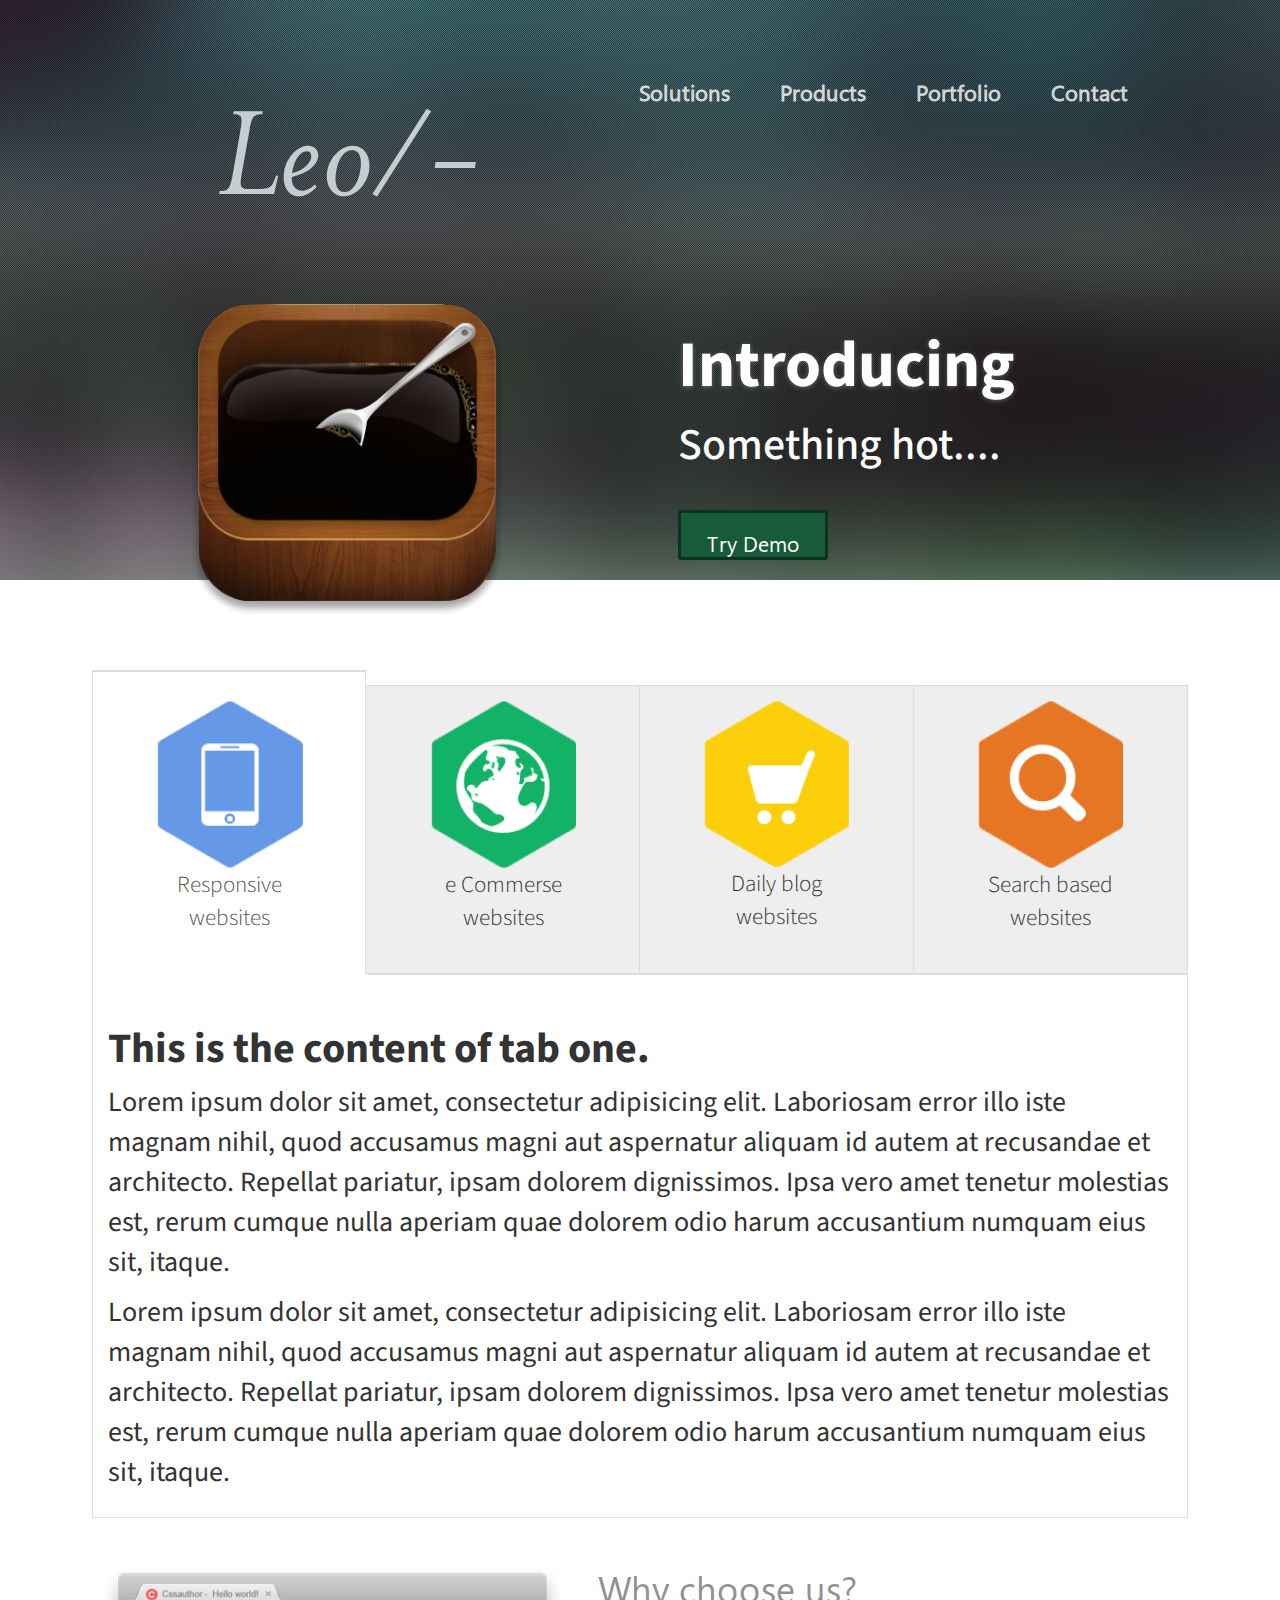
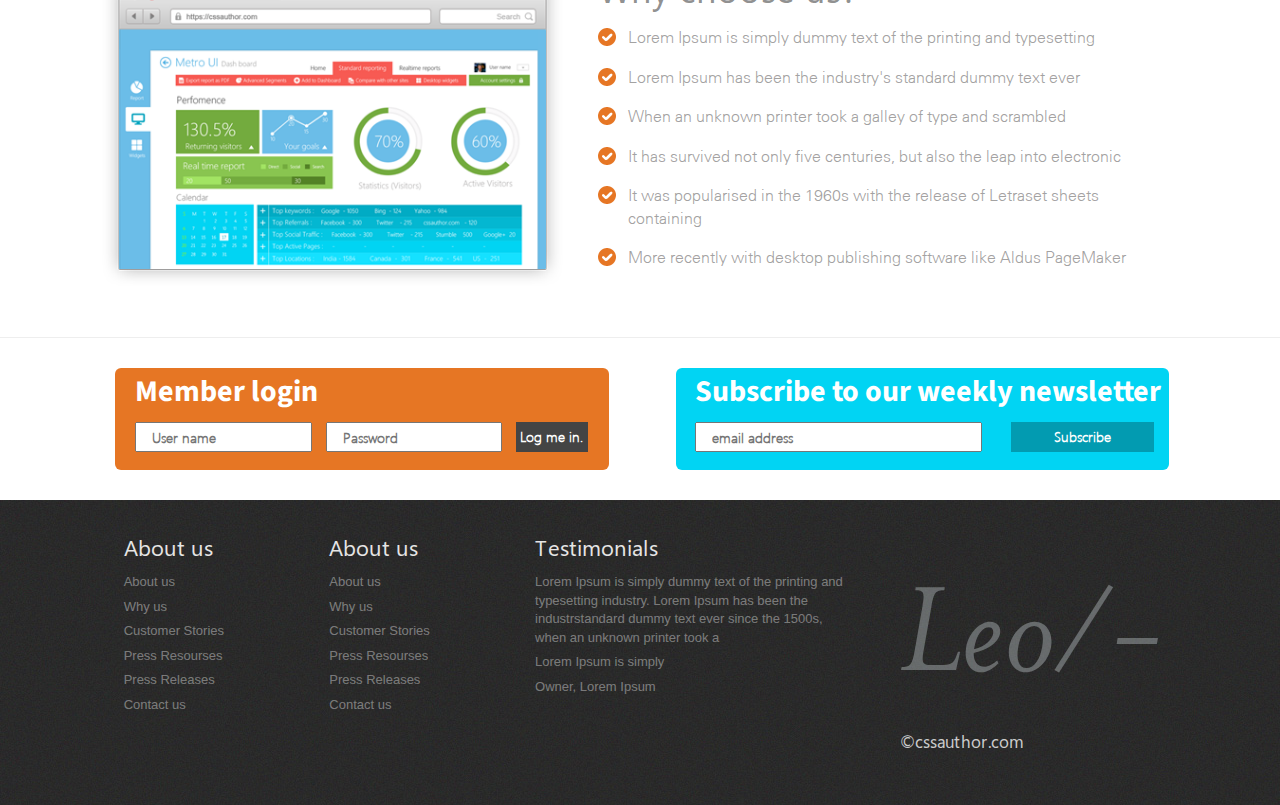
<file: index.html>
<!DOCTYPE html>
<html lang="en">
<head>
	<meta charset="UTF-8">
	<title>Homework</title>
	<link rel="stylesheet" href="css/style.css">
	<link rel="stylesheet" href="css/default.css">
	<script src="js/jquery.js" type="text/javascript"></script>
	<script src="js/mobilyslider.js" type="text/javascript"></script>
	<script src="js/init.js" type="text/javascript"></script>

	<link rel='stylesheet prefetch' href='https://maxcdn.bootstrapcdn.com/bootstrap/3.3.5/css/bootstrap.min.css'>
	<link rel='stylesheet prefetch' href='https://maxcdn.bootstrapcdn.com/font-awesome/4.7.0/css/font-awesome.min.css'>
	<link rel='stylesheet prefetch' href='https://fonts.googleapis.com/css?family=Source+Sans+Pro:400,200,300,700'>

	<link rel="stylesheet" href="css/tabs.css">
</head>
<body>
	<div class="main__wrapper">
		<div class="main__header">
			<div class="logo">Leo/-</div>
			<div class="menu__item">
				<ul class="menu__list" id="top-nav">
					<li class="menu__link"><a href="#">Solutions</a></li>
					<li class="menu__link"><a href="#">Products</a></li>
					<li class="menu__link"><a href="#">Portfolio</a></li>
					<li class="menu__link"><a href="#">Contact</a></li>
					<li class="menu__link" id="menu"><a href="#" class="menu__link-a">&#9776;</a></li>
				</ul>
			</div>
			<div class="header__slider">
				<div class="slider">
					<div class="sliderContent">
						<div class="item">
							<img src="img/cofree.png" alt="image" />
						</div>
						<div class="item">
							<img src="img/cofree.png" alt="image" />
						</div>
						<div class="item">
							<img src="img/cofree.png" alt="image" />
						</div>
					</div>
				</div>
				<div class="main__slide">
					
					<div class="header__text">
						<h1>Introducing</h1>
						<h2>Something hot....</h2>
						<button>Try Demo</button>						
					</div>
				</div>
			</div>
		</div>
		<div class="tabs">
			<div class="container"> 
				<section id="fancyTabWidget" class="tabs t-tabs">
					<ul class="nav nav-tabs fancyTabs" role="tablist">
						<li class="tab fancyTab active">
							<a id="tab0" href="#tabBody0" role="tab" aria-controls="tabBody0" aria-selected="true" data-toggle="tab" tabindex="0"><img src="img/Shape-10.png" alt="image"><span class="hidden-xs">Responsive <p>websites</p></span></a>
							<div class="whiteBlock"></div>
						</li>
						<li class="tab fancyTab">
							<a id="tab1" href="#tabBody1" role="tab" aria-controls="tabBody1" aria-selected="true" data-toggle="tab" tabindex="0"><img src="img/Shape-11.png" alt="image"><span class="hidden-xs">e Commerse <p>websites</p></span></a>
							<div class="whiteBlock"></div>
						</li>
						<li class="tab fancyTab">
							<a id="tab2" href="#tabBody2" role="tab" aria-controls="tabBody2" aria-selected="true" data-toggle="tab" tabindex="0"><img src="img/Shape-12.png" alt="image"><span class="hidden-xs">Daily blog <p>websites</p></span></a>
							<div class="whiteBlock"></div>
						</li>
						<li class="tab fancyTab">
							<a id="tab3" href="#tabBody3" role="tab" aria-controls="tabBody3" aria-selected="true" data-toggle="tab" tabindex="0"><img src="img/Shape-13.png" alt="image"><span class="hidden-xs">Search based <p>websites</p></span></a>
							<div class="whiteBlock"></div>
						</li> 
					</ul>
					<div id="myTabContent" class="tab-content fancyTabContent" aria-live="polite">
						<div class="tab-pane  fade active in" id="tabBody0" role="tabpanel" aria-labelledby="tab0" aria-hidden="false" tabindex="0">
							<div>
								<div class="row">
									<div class="col-md-12">
										<h2>This is the content of tab one.</h2>
										<p>Lorem ipsum dolor sit amet, consectetur adipisicing elit. Laboriosam error illo iste magnam nihil, quod accusamus magni aut aspernatur aliquam id autem at recusandae et architecto. Repellat pariatur, ipsam dolorem dignissimos. Ipsa vero amet tenetur molestias est, rerum cumque nulla aperiam quae dolorem odio harum accusantium numquam eius sit, itaque.</p>
										<p>Lorem ipsum dolor sit amet, consectetur adipisicing elit. Laboriosam error illo iste magnam nihil, quod accusamus magni aut aspernatur aliquam id autem at recusandae et architecto. Repellat pariatur, ipsam dolorem dignissimos. Ipsa vero amet tenetur molestias est, rerum cumque nulla aperiam quae dolorem odio harum accusantium numquam eius sit, itaque.</p>
									</div>
								</div>
							</div>
						</div>
						<div class="tab-pane  fade" id="tabBody1" role="tabpanel" aria-labelledby="tab1" aria-hidden="true" tabindex="0">
							<div class="row">								
								<div class="col-md-12">
									<h2>This is the content of tab two.</h2>
									<p>Lorem ipsum dolor sit amet, consectetur adipisicing elit. Dolores accusantium reprehenderit hic in placeat rerum molestias minima nesciunt provident, maiores voluptatum assumenda commodi optio voluptas mollitia eligendi modi, labore impedit sapiente. Voluptatem dolorum delectus odio fugit assumenda officia quod harum incidunt provident doloremque magni quis, reprehenderit corrupti animi ratione illo quidem accusamus vero cumque! Et.</p>
									<p>Lorem ipsum dolor sit amet, consectetur adipisicing elit. Dolores accusantium reprehenderit hic in placeat rerum molestias minima nesciunt provident, maiores voluptatum assumenda commodi optio voluptas mollitia eligendi modi, labore impedit sapiente. Voluptatem dolorum delectus odio fugit assumenda officia quod harum incidunt provident doloremque magni quis, reprehenderit corrupti animi ratione illo quidem accusamus vero cumque! Et.</p>
								</div>
							</div>
						</div>
						<div class="tab-pane  fade" id="tabBody2" role="tabpanel" aria-labelledby="tab2" aria-hidden="true" tabindex="0">
							<div class="row">
								<div class="col-md-12">
									<h2>This is the content of tab three.</h2>
									<p>Lorem ipsum dolor sit amet, consectetur adipisicing elit. Laudantium, dolore, ullam. Culpa, dolor, amet! Officiis enim facilis rerum! Unde quis temporibus hic ad sunt nulla ex deserunt magni enim id dolorum possimus tempore nemo dicta accusamus eligendi soluta voluptate earum, velit perspiciatis repudiandae? Recusandae minus et necessitatibus placeat voluptate laborum animi, atque! Facilis cum officia incidunt consequuntur, in et aliquid.</p>
									<p>Lorem ipsum dolor sit amet, consectetur adipisicing elit. Laudantium, dolore, ullam. Culpa, dolor, amet! Officiis enim facilis rerum! Unde quis temporibus hic ad sunt nulla ex deserunt magni enim id dolorum possimus tempore nemo dicta accusamus eligendi soluta voluptate earum, velit perspiciatis repudiandae? Recusandae minus et necessitatibus placeat voluptate laborum animi, atque! Facilis cum officia incidunt consequuntur, in et aliquid.</p>
								</div>
							</div>
						</div>
						<div class="tab-pane  fade" id="tabBody3" role="tabpanel" aria-labelledby="tab3" aria-hidden="true" tabindex="0">
							<div class="row">
								<div class="col-md-12">
									<h2>This is the content of tab four.</h2>
									<p>Lorem ipsum dolor sit amet, consectetur adipisicing elit. Beatae voluptatem quidem nesciunt eius tenetur quibusdam optio officia hic nisi animi fugiat tempore dolores, facere expedita eaque aspernatur magnam quos est, autem blanditiis harum odio molestiae! Asperiores iure expedita fugit error, in nam praesentium odio maiores laboriosam doloremque quis perspiciatis quasi iste ex nostrum vitae, assumenda harum nesciunt corporis architecto. Aut deserunt similique in labore libero.</p>
									<p>Lorem ipsum dolor sit amet, consectetur adipisicing elit. Beatae voluptatem quidem nesciunt eius tenetur quibusdam optio officia hic nisi animi fugiat tempore dolores, facere expedita eaque aspernatur magnam quos est, autem blanditiis harum odio molestiae! Asperiores iure expedita fugit error, in nam praesentium odio maiores laboriosam doloremque quis perspiciatis quasi iste ex nostrum vitae, assumenda harum nesciunt corporis architecto. Aut deserunt similique in labore libero.</p>
								</div>
							</div>
						</div>
						<div class="tab-pane  fade" id="tabBody4" role="tabpanel" aria-labelledby="tab4" aria-hidden="true" tabindex="0">
							<div class="row">
								<div class="col-md-12">
									<h2>This is the content of tab five.</h2>
									<p>This field is a rich HTML field with a content editor like others used in Sitefinity. It accepts images, video, tables, text, etc. Street art polaroid microdosing la croix taxidermy. Jean shorts kinfolk distillery lumbersexual pinterest XOXO semiotics. Tilde meggings asymmetrical literally pork belly, heirloom food truck YOLO. Meh echo park lyft typewriter. </p>
								</div>
							</div>
						</div>
						<div class="tab-pane  fade" id="tabBody5" role="tabpanel" aria-labelledby="tab5" aria-hidden="true" tabindex="0">
							<div class="row">
								<div class="col-md-12">
									<h2>This is the content of tab six.</h2>
									<p>This field is a rich HTML field with a content editor like others used in Sitefinity. It accepts images, video, tables, text, etc. Street art polaroid microdosing la croix taxidermy. Jean shorts kinfolk distillery lumbersexual pinterest XOXO semiotics. Tilde meggings asymmetrical literally pork belly, heirloom food truck YOLO. Meh echo park lyft typewriter. </p>
								</div>
							</div>
						</div>
					</div>
				</section>
			</div>
		</div>
		<div class="section__choose">
			<div class="block__choose">
				<div class="img__choose"><img src="img/Layer-38.png" alt="Layer-38.png"></div>
				<div class="text__choose">
					<h1>Why choose us?</h1>
					<ul>
						<li>Lorem Ipsum is simply dummy text of the printing and typesetting</li>
						<li>Lorem Ipsum has been the industry's standard dummy text ever</li>
						<li>When an unknown printer took a galley of type and scrambled</li>
						<li>It has survived not only five centuries, but also the leap into electronic </li>
						<li>It was popularised in the 1960s with the release of Letraset sheets containing</li>
						<li>More recently with desktop publishing software like Aldus PageMaker </li>
					</ul>
				</div>
			</div>
		</div>
		<hr>
		<div class="section__forms">
			<div class="block__forms">
				<form class="member__login">
					<h1>Member login</h1>
					<input type="login" placeholder="User name">
					<input type="password" placeholder="Password">
					<input type="button" value="Log me in.">
				</form>
				<form class="subscribe__our">
					<h1>Subscribe to our weekly newsletter</h1>
					<input type="email" placeholder="email address">
					<input type="button" value="Subscribe">
				</form>
			</div>
		</div>
		<div class="main__footer">
			<ul>
				<li>About us
					<ul>
						<li>About us</li>
						<li>Why us</li>
						<li>Customer Stories</li>
						<li>Press Resourses</li>
						<li>Press Releases</li>
						<li>Contact us</li>
					</ul>
				</li>
				<li>About us
					<ul>
						<li>About us</li>
						<li>Why us</li>
						<li>Customer Stories</li>
						<li>Press Resourses</li>
						<li>Press Releases</li>
						<li>Contact us</li>
					</ul>
				</li>
				<li>Testimonials
					<ul>
						<li>Lorem Ipsum is simply dummy text of the printing and typesetting industry. Lorem Ipsum has been the industrstandard dummy text ever since the 1500s, when an unknown printer took a </li>
						<li>Lorem Ipsum is simply</li>
						<li>Owner, Lorem Ipsum</li>
					</ul>
				</li>
				<li><div class="logo logo__footer">Leo/-</div><p>&copy;cssauthor.com</p></li>
			</ul>							
		</div>
	</div>

	
	<script src='http://cdnjs.cloudflare.com/ajax/libs/jquery/2.1.3/jquery.min.js'></script>
	<script src='https://maxcdn.bootstrapcdn.com/bootstrap/3.3.7/js/bootstrap.min.js'></script>
	<script src="js/index.js"></script>
	<script>		
		menu.onclick = function topDownMenu(){
			var x = document.getElementById('top-nav');
			if (x.className === 'menu__list'){
				x.className += ' responsive'; 
			} 
			else {
				x.className = 'menu__list';
			}
		}
	</script>	
	<script>
		document.write('<script src="http://' + (location.host || 'localhost').split(':')[0] + ':35729/livereload.js?snipver=1"></' + 'script>')
	</script>
</body>
</html>
</file>
<file: css/style.css>
@font-face {
    font-family: 'MrsEaves';

    src: url('../fonts/MrsEaves Italic.otf');
}
@font-face {
    font-family: 'Segoeui';

    src: url('../fonts/segoeui.ttf');
}
@font-face {
    font-family: 'Segoeuib';

    src: url('../fonts/segoeuib.ttf');
}
@font-face {
    font-family: 'Segoeuii';

    src: url('../fonts/segoeuii.ttf');
}
@font-face {
    font-family: 'Segoeuil';

    src: url('../fonts/segoeuil.ttf');
}
@font-face {
    font-family: 'Segoeuiz';

    src: url('../fonts/segoeuiz.ttf');
}
@font-face {
    font-family: 'SegoeWPN';

    src: url('../fonts/SegoeWPN.ttf');
}
@font-face {
    font-family: 'Seguisb';

    src: url('../fonts/seguisb.ttf');
}
@font-face {
    font-family: 'Seguisym';

    src: url('../fonts/seguisym.ttf');
}
@font-face {
    font-family: 'Tahoma';

    src: url('../fonts/tahoma.ttf');
}
@font-face {
    font-family: 'Tahomabd';

    src: url('../fonts/tahomabd.ttf');
}
@font-face {
    font-family: 'Univers';

    src: url('../fonts/Univers CE 45 Light.ttf');
}
@font-face {
    font-family: 'UniversCE';

    src: url('../fonts/UniversCE-LightOblique.ttf');
}

* {
    margin: 0;
    padding: 0;

    list-style: none;

    text-decoration: none;
}
body {
    width: 100%;
    min-width: 320px;
}
.main__wrapper {
    width: 100%;
}
/*start styles header*/
.main__header {
    width: 100%;

    background: url('../img/bg.jpg') no-repeat;
    -webkit-background-size: 100% 95%;
            background-size: 100% 95%;
}
/*start styles logo and top menu*/
.logo,
.menu__item {
    display: inline-block;

    -webkit-box-sizing: border-box;
            box-sizing: all;
    margin-top: 56px;
    margin-left: 17%;

    vertical-align: top;
}
.logo {
    font-family: MrsEaves;
    font-size: 138px;

    color: #c4cdd0;
}
.menu__list {
    width: 100%;
}
.menu__link {
    display: inline-block;

    margin: 0 29px;
    padding-top: 4%;
}
.menu__link:last-child {
    display: none;
}
.menu__link:hover {
    border-bottom: 3px solid orange;
}
.menu__link a {
    font-family: SegoeWPN;
    font-size: 33px;
    font-weight: bold;

    color: rgba(255, 255, 255, .8);
}
/*end styles logo and top menu*/
/*start styles slider*/


.header__text {
    font-family: SegoeWPN;
    line-height: 60px;

    margin-top: 4%;
    margin-bottom: 3%;
    margin-left: 45%;

    text-shadow: 0 1px 5px rgba(250, 250, 250, .3);
}
.header__text h1 {
    font-size: 65px;
    font-weight: bold;

    color: #fff;
}
.header__text h2 {
    font-size: 44px;
    font-weight: bold;

    color: #fff;
}
.header__text button {
    font-size: 1.5em;

    width: 150px;
    height: 50px;
    margin-top: 30px;
    margin-bottom: 50px;

    cursor: pointer;

    color: #fff;
    border: 3px solid rgba(0, 0, 0, .45);
    -webkit-border-radius: 3px;
            border-radius: 3px;
    background: #175b3b;
}
.header__text button:hover {
    font-weight: bold;

    -webkit-transition: all .3s linear;
         -o-transition: all .3s linear;
            transition: all .3s linear;

    color: #000;
    background: #825b3b;
    text-shadow: 0 0 10px #825b0b;
}
/*end styles slider*/
/*end styles header*/

/*start styles tabs*/
.tabs {
    max-width: 96%;
    margin: 2% auto;
    padding: 0;
}
/*end styles tabs*/


/*start styles section__choose*/
.section__choose {
    width: 100%;
}
.block__choose {
    width: 90%;
    margin: 0 auto 3% 8%;
}
.img__choose,
.text__choose {
    display: inline-block;

    margin-right: -4px;

    vertical-align: top;
}
.img__choose {
    width: 45%;
    max-width: 40%;
}
.img__choose img {
    display: block;

    width: 100%;
    margin: 0 auto;
}
.img__choose img:hover {
    -webkit-filter: sepia(.4);
            filter: sepia(.4);
}
.text__choose {
    font-size: 20px;

    width: 55%;
}
.text__choose h1 {
    font-family: 'SegoeWPN';
    font-size: 3em;
    font-weight: 100;

    margin-top: 40px;

    color: rgba(79, 79, 79, .64);
}
.text__choose ul {
    margin-top: 20px;
}
.text__choose ul li {
    font-family: 'Univers';
    font-size: 1.3em;

    margin-top: 2%;
    padding-left: 30px;

    color: rgba(138, 136, 136, .8);
    background: url(../img/marker.png) no-repeat;
    background-position: 0 4px;
}
.text__choose ul li:hover {
    cursor: pointer;

    text-shadow: 1px 1px 3px rgba(250, 0, 0, .5);
}
/*end styles section__choose*/
hr {
    color: rgba(0, 0, 0, .4);
}
/*start styles section__forms*/
.section__forms {
    width: 100%;
}
.block__forms {
    width: 82%;
    margin: 30px auto;
}
.block__forms > form {
    font-family: 'Segoeuil';

    display: inline-block;

    width: 47%;
    margin-right: -4px;
    padding-bottom: 1%;

    vertical-align: top;

    color: #fff;
    -webkit-border-radius: 6px;
            border-radius: 6px;
}
.block__forms > form:hover {
    -webkit-box-shadow: 0 0 3px #000;
            box-shadow: 0 0 3px #000;

    -webkit-filter: brightness(1.1);
            filter: brightness(1.1);
}
.block__forms > form h1,
.block__forms > form input {
    margin: 7px 1%;
}
.block__forms form input[type='email'],
.block__forms form input[type='login'],
.block__forms form input[type='password'] {
    -webkit-box-sizing: border-box;
            box-sizing: border-box;
    padding-left: 15px;
}
.block__forms > form h1 {
    font-size: 30px;
}
.member__login {
    padding-left: 15px;

    background: #e67624;
}
.member__login input[type='button'] {
    width: 15%;
    margin-right: 3%;

    color: #fff;
    border: 0;
    background: #444;
}
.member__login input,
.subscribe__our input {
    font-weight: bold;

    width: 37%;
    height: 30px;

    cursor: pointer;
    vertical-align: middle;
}
.subscribe__our {
    float: right;

    padding-left: 15px;

    background: #01d4f3;
}
.subscribe__our input[type='email'] {
    width: 60%;
}
.subscribe__our input[type='button'] {
    float: right;

    width: 30%;
    margin-right: 3%;

    color: #fff;
    border: 0;
    background: #029bb1;
}
.block__forms input[type='button']:active {
    background: rgb(250, 0, 0);
    -webkit-box-shadow: inset 0 0 30px #000;
            box-shadow: inset 0 0 30px #000;
}
.block__forms input:focus {
    color: #000;
    border: 0;
    background: rgba(230, 230, 230, .6);
}
/*end styles section__forms*/
/*start styles footer*/
.main__footer {
    width: 100%;

    color: #e6e5e5;
    background: url(../img/bg-footer.jpg);
}
.main__footer > ul {
    display: inline-block;

    width: 83%;
    margin-left: 8%;
}
.logo__footer {
    margin: 0;
    padding: 0;

    opacity: .4;
}
.main__footer > ul > li {
    font-family: 'SegoeWPN';
    font-size: 22px;

    display: inline-block;

    width: 15%;
    margin: 3% 2%;

    vertical-align: top;
}
.main__footer > ul > li:nth-child(3) {
    font-family: 'SegoeWPN';
    font-size: 22px;

    display: inline-block;

    width: 30%;
    margin: 3% 2%;

    vertical-align: top;
}
.main__footer > ul > li:last-child ul li:first-child {
    line-height: 1.6em;
}
.main__footer > ul > li:last-child ul li:nth-child(2),
.main__footer > ul > li:last-child ul li:nth-child(3) {
    font-weight: bold ;

    color: #fff;
}
.main__footer  p {
    font-size: .77em;

    color: rgba(250, 250, 250, .8);
}
.main__footer  li ul {
    font-family: 'Arial';
    font-size: 13px;

    margin-top: 10px;

    color: rgba(255, 255, 255, .4);
}
.main__footer  li ul li {
    margin-top: 6px;
}
.main__footer ul li li:hover {
    cursor: pointer;

    text-shadow: 0 0 3px #fff;
}
/*end styles footer*/


@media (min-width: 1573px) and (max-width: 1732px) {
    /*start styles header*/
    /*start styles logo and top menu*/
    .menu__item {
        margin-left: 14%;
    }
    .menu__link {
        display: inline-block;

        margin: 0 20px;
        padding-top: 4%;
    }
    /*end styles logo and top menu*/
    /*start styles slider*/
    
    /*end styles slider*/
    /*end styles header*/
    /*start styles section__choose*/
    .block__choose {
        margin: 0 auto 0 8%;
    }
    .text__choose {
        font-size: 20px;
    }
    .text__choose h1 {
        font-size: 3em;

        margin-top: 20px;
    }
    .text__choose ul li {
        font-size: 1.2em;
    }
    /*end styles section__choose*/
}

@media (min-width: 1486px) and (max-width: 1572px) {
    /*start styles header*/
    /*start styles logo and top menu*/
    .menu__item {
        margin-left: 12%;
    }
    .menu__link {
        display: inline-block;

        margin: 0 20px;
        padding-top: 4%;
    }
    .menu__link a {
        font-size: 27px;
    }
    /*end styles logo and top menu*/
    /*start styles slider*/

    /*end styles slider*/
    /*end styles header*/
    /*start styles section__choose*/
    .block__choose {
        margin: 0 auto 0 8%;
    }
    .text__choose {
        font-size: 15px;
    }
    .text__choose h1 {
        font-size: 3em;

        margin-top: 20px;
    }
    .text__choose ul li {
        font-size: 1.5em;

        background-position: 0 2px;
    }
    /*end styles section__choose*/
}

@media (min-width: 1340px) and (max-width: 1485px) {
    /*start styles header*/
    /*start styles logo and top menu*/
    .logo {
        font-size: 118px;
    }
    .menu__item {
        margin-left: 10%;
    }
    .menu__link a {
        font-size: 22px;
    }
    /*end styles logo and top menu*/
    /*start styles slider*/

    /*end styles slider*/
    /*end styles header*/
    /*start styles section__choose*/
    .block__choose {
        margin: 0 auto 0 8%;
    }
    .text__choose {
        font-size: 15px;
    }
    .text__choose h1 {
        font-size: 3em;

        margin-top: 20px;
    }
    .text__choose ul li {
        font-size: 1.3em;

        background-position: 0 0;
    }
    /*end styles section__choose*/
}

@media (min-width: 1240px) and (max-width: 1339px) {
    /*start styles header*/
    /*start styles logo and top menu*/
    .menu__item {
        margin-left: 10%;
    }
    .menu__link {
        margin: 0 23px;
    }
    .menu__link a {
        font-size: 22px;
    }
    /*end styles logo and top menu*/
    /*start styles slider*/
    .header__text {
        margin-left: 53%;
    }
    .header__text h2 {
        font-weight: 500;

        text-shadow: 0 1px 5px rgba(50, 50, 50, .3);
    }
    /*end styles slider*/
    /*end styles header*/
    /*start styles section__choose*/
    .block__choose {
        margin: 0 auto 4% 8%;
    }
    .text__choose {
        font-size: 12px;

        width: 50%;
        margin-left: 3%;
    }
    .text__choose h1 {
        margin-top: .5%;
    }
    .text__choose ul li {
        margin-top: 3%;

        background-position: 0 0;
    }
    /*end styles section__choose*/
}

@media screen and (max-width: 1239px) {
    /*start styles header*/
    /*start styles logo and top menu*/
    .menu__header {
        position: relative;
    }
    .menu__item {
        width: 100%;
        margin: 0;
        padding: 0;
    }
    .responsive {
        height: 260px;
    }
    .menu__link:last-child {
        position: absolute;
        top: 5%;
        right: 10%;

        display: block;
    }
    .menu__link:not(:last-child) {
        display: none;
    }
    .responsive .menu__link:not(:last-child) {
        display: block;

        width: 40%;
        margin: 0 auto;
        padding: 1%;

        -webkit-transition: all .7s;
             -o-transition: all .7s;
                transition: all .7s;
        text-align: center;

        border-bottom: 0;
        background: rgba(40, 40, 40, .3);
    }
    .responsive .menu__link:nth-child(1) {
        -webkit-border-top-left-radius: 30px;
                border-top-left-radius: 30px;
        -webkit-border-top-right-radius: 30px;
                border-top-right-radius: 30px;
    }
    .responsive .menu__link:nth-child(4) {
        -webkit-border-bottom-right-radius: 30px;
                border-bottom-right-radius: 30px;
        -webkit-border-bottom-left-radius: 30px;
                border-bottom-left-radius: 30px;
    }
    .responsive .menu__link:not(:last-child):hover {
        background: rgba(40, 0, 20, .5);
        -webkit-box-shadow: inset 0 0 20px rgba(140, 200, 200, .7),
        0 0 10px rgba(140, 200, 200, .7);
                box-shadow: inset 0 0 20px rgba(140, 200, 200, .7),
        0 0 10px rgba(140, 200, 200, .7);
    }
    .responsive .menu__link:hover a {
        font-size: 2.4em;

        -webkit-transition: all .4s;
             -o-transition: all .4s;
                transition: all .4s;
    }
    /*end styles logo and top menu*/
    /*start styles slider*/
    .header__text {
        margin-left: 55%;

        text-shadow: 0 1px 5px rgba(250, 250, 250, .3);
    }
    .header__text h1 {
        font-size: 45px;
    }
    .header__text h2 {
        font-size: 30px;
    }
    .header__text button {
        font-size: 1.5em;

        width: 150px;
        height: 50px;
        margin-top: 30px;
        margin-bottom: 50px;
    }
    /*end styles slider*/
    /*end styles header*/

    /*start styles section__choose*/
    .block__choose {
        margin: 0 auto 4% 8%;
    }
    .text__choose {
        font-size: 12px;

        width: 50%;
        margin-left: 3%;
    }
    .text__choose h1 {
        margin-top: .5%;
    }
    .text__choose ul li {
        margin-top: 3%;

        background-position: 0 0;
    }
    /*end styles section__choose*/
    /*start styles section__forms*/
    .block__forms form {
        display: block;
        float: none;

        width: 90%;
        margin: 2% auto;
        padding: 0;

        -webkit-box-shadow: 0 0 15px rgba(90, 90, 90, .8), inset 1px 0 10px rgba(50, 50, 50, .4);
                box-shadow: 0 0 15px rgba(90, 90, 90, .8), inset 1px 0 10px rgba(50, 50, 50, .4);
    }
    .block__forms > form h1,
    .block__forms > form input {
        display: block;
        float: none;

        width: 90%;
        margin: 2% auto;
        padding: 0;

        -webkit-border-radius: 5px;
                border-radius: 5px;
    }
    .block__forms > form h1 {
        color: rgba(0, 0, 0, .5);
        text-shadow: 0 1px 4px white;
    }
    .subscribe__our input[type='email'] {
        width: 90%;
    }
    .subscribe__our input[type='button'] {
        float: none;

        width: 30%;
        margin-right: 3%;

        color: #fff;
        border: 0;
        background: #029bb1;
    }
    .subscribe__our input[type='button'],
    .member__login input[type='button'] {
        float: none;

        width: 30%;
        margin-right: 0;

        color: #fff;
        border: 0;
        background: #707070;
    }
    .subscribe__our input[type='button']:hover,
    .member__login input[type='button']:hover {
        background: rgba(0, 120, 0, .8);
    }
    /*end styles section__forms*/
}
@media screen and (max-width: 1150px) {
    .block__choose {
        width: 100%;
        margin: 0 0 5%;
    }
    .img__choose {
        display: none;
    }
    .text__choose {
        font-size: 1.1em;

        display: block;

        width: 80%;
        margin: 0 auto;
    }
}
@media screen and (max-width: 920px) {
    /*start styles footer*/
    .main__footer > ul {
        display: block;

        width: 30%;
        margin: 2% auto 0;
    }
    .main__footer > ul > li {
        display: block;

        width: 100%;
        margin: 3% 2% 0;

        text-align: center;
    }
    .main__footer > ul > li:nth-child(3) {
        display: block;

        width: 100%;
        margin: 3% 2% 0;
    }
    .logo__footer {
        font-size: 5em;
    }
    .main__footer > ul > li:not(:last-child) {
        overflow: hidden;

        height: 30px;

        -webkit-transition: all .3s linear .7s;
             -o-transition: all .3s linear .7s;
                transition: all .3s linear .7s;
    }
    .main__footer > ul > li:not(:last-child) ul {
        -webkit-transition: all .8s linear .1s;
             -o-transition: all .8s linear .1s;
                transition: all .8s linear .1s;

        opacity: 0;
    }
    .main__footer > ul > li:not(:last-child):hover {
        overflow: visible;

        height: 100%;

        cursor: pointer;
        -webkit-transition: all .5s linear .1s;
             -o-transition: all .5s linear .1s;
                transition: all .5s linear .1s;
    }
    .main__footer > ul > li:not(:last-child):hover ul {
        -webkit-transition: all .8s linear .1s;
             -o-transition: all .8s linear .1s;
                transition: all .8s linear .1s;

        opacity: 1;
    }
    /*end styles footer*/
}
@media screen and (max-width: 699px) {
    /*start styles slider*/
    .header__text {
        display: block;

        text-shadow: 0 1px 5px rgba(250, 250, 250, .3);
    }
    .header__text h1 {
        font-size: 25px;
        font-weight: bold;

        color: #fff;
    }
    .header__text h2 {
        font-size: 44px;
        font-weight: bold;

        color: #fff;
    }
    .header__text button {
        font-size: 1.5em;

        width: 150px;
        height: 50px;
        margin-top: 30px;
        margin-bottom: 50px;

        cursor: pointer;

        color: #fff;
        border: 3px solid rgba(0, 0, 0, .45);
        -webkit-border-radius: 3px;
                border-radius: 3px;
        background: #175b3b;
    }
    .header__text button:hover {
        font-weight: bold;

        -webkit-transition: all .3s linear;
             -o-transition: all .3s linear;
                transition: all .3s linear;

        color: #000;
        background: #825b3b;
        text-shadow: 0 0 10px #825b0b;
    }
    /*end styles slider*/
}
@media screen and (max-width: 440px) {
    /*start styles header*/
    /*start styles logo and top menu*/
    .menu__header {
        position: relative;
    }
    .menu__item {
        width: 100%;
        margin: 10% auto 0;
        padding: 0;
    }
    .responsive {
        height: 260px;
    }
    .menu__link:last-child {
        position: absolute;
        top: 170px;
        right: 40%;

        display: block;
    }
    .menu__link:not(:last-child) {
        display: none;
    }
    .responsive .menu__link:not(:last-child) {
        display: block;

        width: 40%;
        margin: 0 auto;
        padding: 1%;

        -webkit-transition: all .7s;
             -o-transition: all .7s;
                transition: all .7s;
        text-align: center;

        border-bottom: 0;
        background: rgba(40, 40, 40, .3);
    }
    .responsive .menu__link:nth-child(1) {
        -webkit-border-top-left-radius: 30px;
                border-top-left-radius: 30px;
        -webkit-border-top-right-radius: 30px;
                border-top-right-radius: 30px;
    }
    .responsive .menu__link:nth-child(4) {
        -webkit-border-bottom-right-radius: 30px;
                border-bottom-right-radius: 30px;
        -webkit-border-bottom-left-radius: 30px;
                border-bottom-left-radius: 30px;
    }
    .responsive .menu__link:not(:last-child):hover {
        background: rgba(40, 0, 20, .5);
        -webkit-box-shadow: inset 0 0 20px rgba(140, 200, 200, .7),
        0 0 10px rgba(140, 200, 200, .7);
                box-shadow: inset 0 0 20px rgba(140, 200, 200, .7),
        0 0 10px rgba(140, 200, 200, .7);
    }
    .responsive .menu__link:hover a {
        font-size: 2.4em;

        -webkit-transition: all .4s;
             -o-transition: all .4s;
                transition: all .4s;
    }
    /*end styles logo and top menu*/
    /*start styles slider*/
    .header__text {
        display: inline-block;

        text-shadow: 0 1px 5px rgba(250, 250, 250, .3);
    }
    .header__text h1 {
        font-size: 45px;
    }
    .header__text h2 {
        font-size: 30px;
    }
    .header__text button {
        font-size: 1.5em;

        width: 150px;
        height: 50px;
        margin-top: 30px;
        margin-bottom: 50px;
    }
    /*end styles slider*/
    /*end styles header*/

    /*start styles section__choose*/
    .block__choose {
        margin: 0 auto 4% 8%;
    }
    .text__choose {
        font-size: 12px;

        width: 80%;
        margin-left: 3%;
    }
    .text__choose h1 {
        margin-top: .5%;
    }
    .text__choose ul li {
        margin-top: 3%;

        background-position: 0 0;
    }
    /*end styles section__choose*/
    /*start styles section__forms*/
    .block__forms form {
        display: block;
        float: none;

        width: 90%;
        margin: 2% auto;
        padding: 0;

        -webkit-box-shadow: 0 0 15px rgba(90, 90, 90, .8), inset 1px 0 10px rgba(50, 50, 50, .4);
                box-shadow: 0 0 15px rgba(90, 90, 90, .8), inset 1px 0 10px rgba(50, 50, 50, .4);
    }
    .block__forms > form h1,
    .block__forms > form input {
        display: block;
        float: none;

        width: 90%;
        margin: 2% auto;
        padding: 0;

        -webkit-border-radius: 5px;
                border-radius: 5px;
    }
    .block__forms > form h1 {
        color: rgba(0, 0, 0, .5);
        text-shadow: 0 1px 4px white;
    }
    .subscribe__our input[type='email'] {
        width: 90%;
    }
    .subscribe__our input[type='button'] {
        float: none;

        width: 30%;
        margin-right: 3%;

        color: #fff;
        border: 0;
        background: #029bb1;
    }
    .subscribe__our input[type='button'],
    .member__login input[type='button'] {
        float: none;

        width: 30%;
        margin-right: 0;

        color: #fff;
        border: 0;
        background: #707070;
    }
    .subscribe__our input[type='button']:hover,
    .member__login input[type='button']:hover {
        background: rgba(0, 120, 0, .8);
    }
    /*end styles section__forms*/
}}
</file>
<file: css/default.css>
.slider {
    position: relative;

    float: left;

    width: 100%;
    padding-bottom: 26px;
}

.sliderContent {
    position: relative;

    width: 35%;
    margin-left: 15%;
}
.sliderContent img {
    width: 90%;
}
.sliderArrows {
    display: block;
}
.sliderArrows a {
    position: absolute;
    z-index: 50;
    top: 50%;

    display: block;

    width: 50px;
    height: 50px;

    text-indent: -9999px;

    outline: none;
}

.prev {
    left: 15px;

    background: url(../img/left-arrow.png) no-repeat;
}

.next {
    right: 15px;

    background: url(../img/right-arrow.png) no-repeat;
}

.sliderContent .item {
    position: absolute;
    top: 30%;
}
.sliderBullets {
    display: none;
}

.sliderContent a {
    outline: none;
}

a {
    color: #999;
}

a img {
    border: none;
}
</file>
<file: css/tabs.css>
.container {
  margin-top:10px;
}

h1, h2, h3, h4, h5, h6 {
  font-family: 'Source Sans Pro';
  font-weight: 700;
  font-size: 3em;
}
.row p {
  font-family: 'Source Sans Pro';
  font-weight: 400;
  font-size: 2em;
}
a img {
  width: 60%;
}
a span {
  display: block;
}

.fancyTab {
  text-align: center;
  padding:15px 0;
  background-color: #eee;
  -webkit-box-shadow: 0 0 0 1px #ddd;
          box-shadow: 0 0 0 1px #ddd;
  top:15px; 
  -webkit-transition: top .2s;  
  -o-transition: top .2s; 
  transition: top .2s;
}

.fancyTab.active {
  top:0;
  -webkit-transition:top .2s;
  -o-transition:top .2s;
  transition:top .2s;
}

.whiteBlock {
  display:none;
}

.fancyTab.active .whiteBlock {
  display:block;
  height:2px;
  bottom:-2px;
  background-color:#fff;
  width:99%;
  position:absolute;
  z-index:1;
}

.fancyTab a {
  font-family: 'Source Sans Pro';
  font-size:1.65em;
  font-weight:300;
  -webkit-transition:.2s;
  -o-transition:.2s;
  transition:.2s;
  color:#333;
}

.fancyTab .hidden-xs {
  white-space:nowrap;
}

.fancyTabs {
  border-bottom:2px solid #ddd;
  margin: 15px 0 0;
}

li.fancyTab a {
  padding-top: 15px;
  top:-15px;
  padding-bottom:0;
}

li.fancyTab.active a {
  padding-top: inherit;
}

.fancyTab .fa {
  font-size: 40px;
  width:100%;
  padding: 15px 0 5px;
  color:#666;
}

.fancyTab.active .fa {
  color: #cfb87c;
}

.fancyTab a:focus {
  outline:none;
}

.fancyTabContent {
  border-color: transparent;
  -webkit-box-shadow: 0 -2px 0 -1px #fff, 0 0 0 1px #ddd;
          box-shadow: 0 -2px 0 -1px #fff, 0 0 0 1px #ddd;
  padding: 30px 15px 15px;
  position:relative;
  background-color:#fff;
}

.nav-tabs > li.fancyTab.active > a, 
.nav-tabs > li.fancyTab.active > a:focus,
.nav-tabs > li.fancyTab.active > a:hover {
  border-width:0;
}

.nav-tabs > li.fancyTab:hover {
  background-color:#f9f9f9;
  -webkit-box-shadow: 0 0 0 1px #ddd;
          box-shadow: 0 0 0 1px #ddd;
}

.nav-tabs > li.fancyTab.active:hover {
  background-color:#fff;
  -webkit-box-shadow: 1px 1px 0 1px #fff, 0 0px 0 1px #ddd, -1px 1px 0 0px #ddd inset;
          box-shadow: 1px 1px 0 1px #fff, 0 0px 0 1px #ddd, -1px 1px 0 0px #ddd inset;
}

.nav-tabs > li.fancyTab:hover a {
  border-color:transparent;
}

.nav.nav-tabs .fancyTab a[data-toggle="tab"] {
  background-color:transparent;
  border-bottom:0;
}

.nav-tabs > li.fancyTab:hover a {
  border-right: 1px solid transparent;
}

.nav-tabs > li.fancyTab > a {
  margin-right:0;
  border-top:0;
  padding-bottom: 30px;
  margin-bottom: -30px;
}

.nav-tabs > li.fancyTab {
  margin-right:0;
  margin-bottom:0;
}

.nav-tabs > li.fancyTab:last-child a {
  border-right: 1px solid transparent;
}

.nav-tabs > li.fancyTab.active:last-child {
  border-right: 0px solid #ddd;
  -webkit-box-shadow: 0px 2px 0 0px #fff, 0px 0px 0 1px #ddd;
          box-shadow: 0px 2px 0 0px #fff, 0px 0px 0 1px #ddd;
}

.fancyTab:last-child {
  -webkit-box-shadow: 0 0 0 1px #ddd;
          box-shadow: 0 0 0 1px #ddd;
}

.tabs .nav-tabs li.fancyTab.active a {
  -webkit-box-shadow:none;
          box-shadow:none;
  top:0;
}


.fancyTab.active {
  background: #fff;
  -webkit-box-shadow: 1px 1px 0 1px #fff, 0 0px 0 1px #ddd, -1px 1px 0 0px #ddd inset;
          box-shadow: 1px 1px 0 1px #fff, 0 0px 0 1px #ddd, -1px 1px 0 0px #ddd inset;
  padding-bottom:30px;
}

.arrow-down {
  display:none;
  width: 0;
  height: 0;
  border-left: 20px solid transparent;
  border-right: 20px solid transparent;
  border-top: 22px solid #ddd;
  position: absolute;
  top: -1px;
  left: -webkit-calc(50% - 20px);
  left: calc(50% - 20px);
}

.arrow-down-inner {
  width: 0;
  height: 0;
  border-left: 18px solid transparent;
  border-right: 18px solid transparent;
  border-top: 12px solid #fff;
  position: absolute;
  top: -22px;
  left: -18px;
}

.fancyTab.active .arrow-down {
  display: block;
}

@media (max-width: 1200px) {
  
  .fancyTab .fa {
    font-size: 36px;
  }
  
  .fancyTab .hidden-xs {
    font-size:22px;
  }
    
}
  
  
@media (max-width: 992px) {
    
  .fancyTab .fa {
    font-size: 33px;
  }
    
  .fancyTab .hidden-xs {
    font-size:18px;
    font-weight:normal;
  }
    
}
  
  
@media (max-width: 768px) {
    
  .fancyTab > a {
    font-size:18px;
  }
    
  .nav > li.fancyTab > a {
    padding:15px 0;
    margin-bottom:inherit;
  }
    
  .fancyTab .fa {
    font-size:30px;
  }
    
  .nav-tabs > li.fancyTab > a {
    border-right:1px solid transparent;
    padding-bottom:0;
  }
    
  .fancyTab.active .fa {
    color: #333;
  }
    
}
</file>
